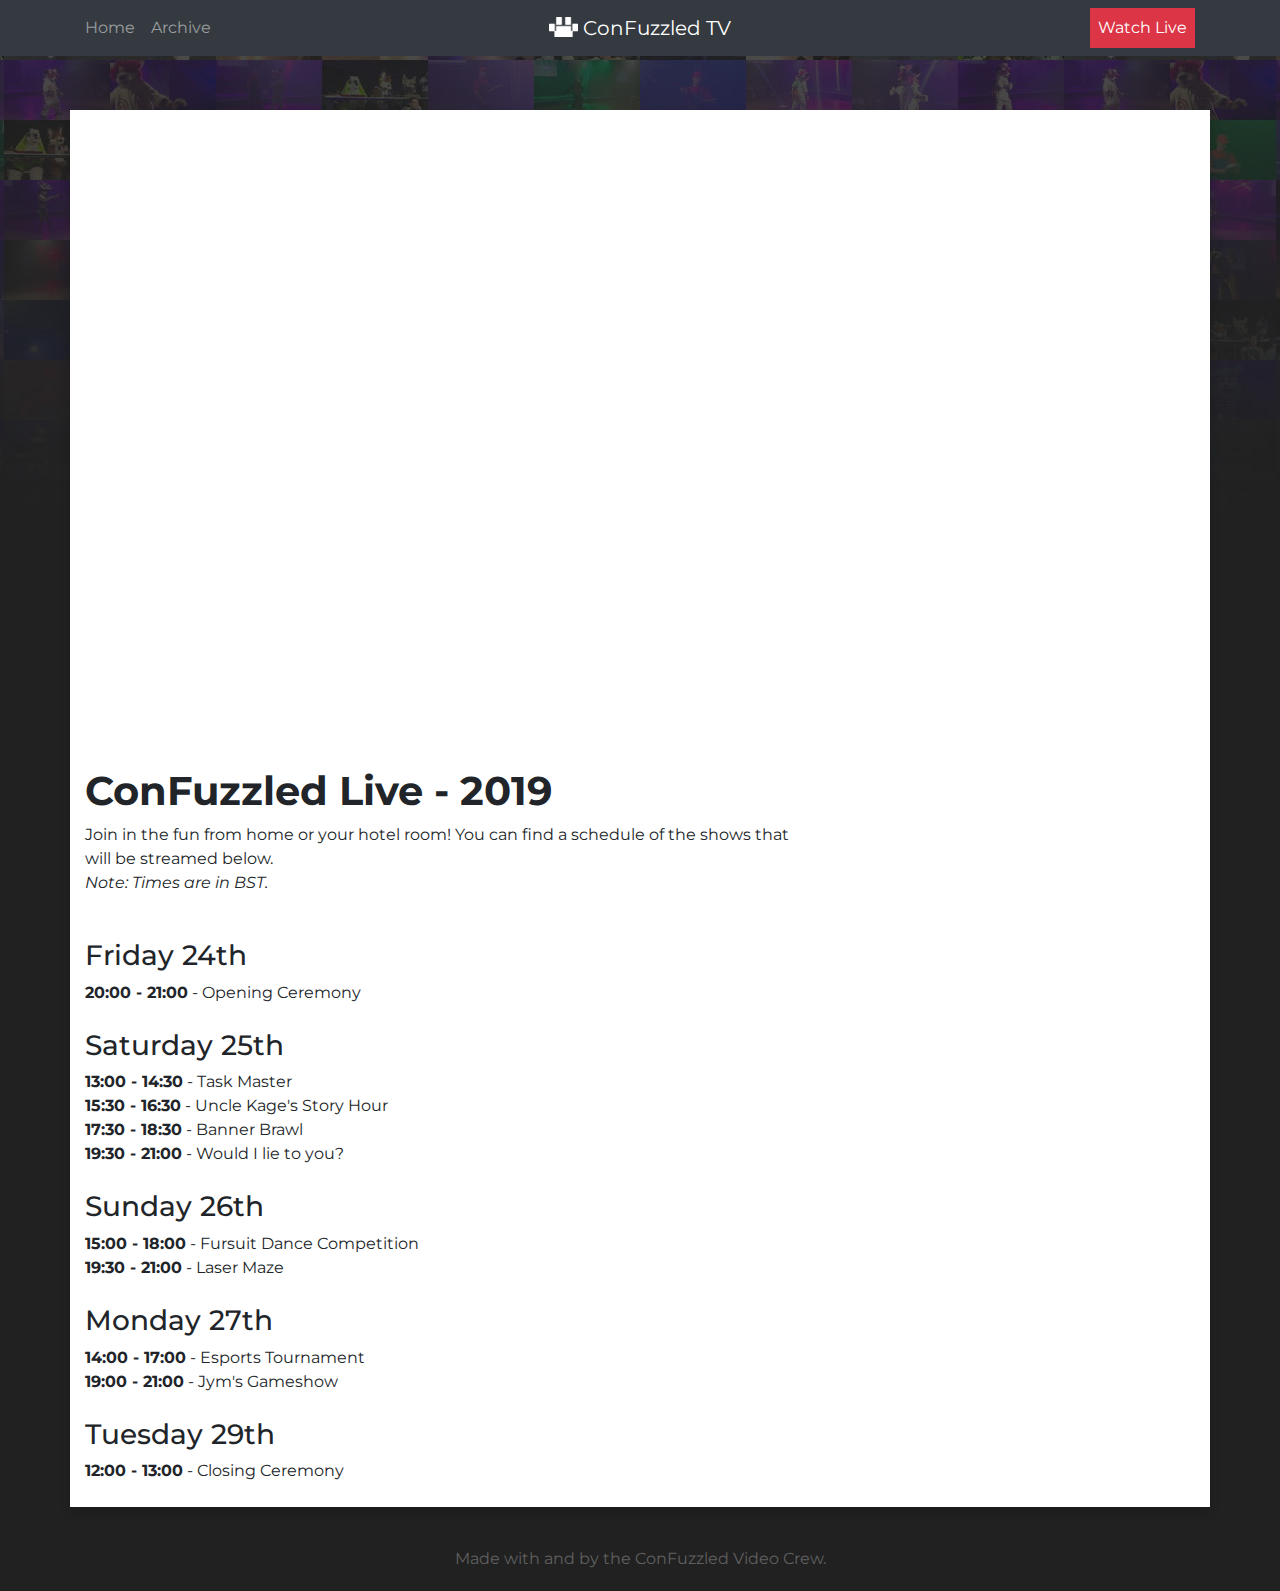
<file: live.html>
<!DOCTYPE html>
<html lang="en">
<head>
    <meta charset="UTF-8">
    <meta name="viewport" content="width=device-width, initial-scale=1.0">
    <meta http-equiv="X-UA-Compatible" content="ie=edge">
    <title>Live - ConFuzzled TV</title>

    <link href="https://vjs.zencdn.net/7.5.4/video-js.css" rel="stylesheet">

    <!-- If you'd like to support IE8 (for Video.js versions prior to v7) -->
    <script src="https://vjs.zencdn.net/ie8/1.1.2/videojs-ie8.min.js"></script>

    <link href="https://stackpath.bootstrapcdn.com/bootstrap/4.3.1/css/bootstrap.min.css" rel="stylesheet"
        integrity="sha384-ggOyR0iXCbMQv3Xipma34MD+dH/1fQ784/j6cY/iJTQUOhcWr7x9JvoRxT2MZw1T" crossorigin="anonymous">

    <link href="https://fonts.googleapis.com/css?family=Montserrat:400,700&display=swap" rel="stylesheet">

    <link rel="stylesheet" href="https://use.fontawesome.com/releases/v5.8.2/css/all.css"
        integrity="sha384-oS3vJWv+0UjzBfQzYUhtDYW+Pj2yciDJxpsK1OYPAYjqT085Qq/1cq5FLXAZQ7Ay" crossorigin="anonymous">

    <link href="/css/theme.css" rel="stylesheet">

</head>
<body>

<nav class="navbar navbar-dark navbar-expand-md bg-dark justify-content-between fixed-top">
    <div class="container">
        <button class="navbar-toggler" type="button" data-toggle="collapse" data-target=".dual-nav">
            <span class="navbar-toggler-icon"></span>
        </button>
        <div class="navbar-collapse collapse dual-nav w-50 order-1 order-md-0">
            <ul class="navbar-nav">
                <li class="nav-item">
                    <a class="nav-link pl-0" href="/"><i class="fas fa-fw  fa-home"></i> Home</a>
                </li>
                <li class="nav-item">
                    <a class="nav-link" href="/archive.html"><i class="fas fa-fw  fa-archive"></i> Archive</a>
                </li>
            </ul>
        </div>

        <a href="/" class="navbar-brand mx-auto d-block text-center order-0 order-md-1 w-25">
            <img src="/img/paw.png" id="navbar_paw">ConFuzzled TV
        </a>
        
        <div class="navbar-collapse collapse dual-nav w-50 order-2">
            <ul class="nav navbar-nav ml-auto">
                <li class="nav-item">
                    <a class="nav-link bg-danger" href="/live.html" style="color:#ffffff;"><i class="fas fa-fw fa-video"></i> Watch Live</a>
                </li>
            </ul>
        </div>
    </div>
</nav>





    <div class="container-fluid main_container">
        <div class="container content_container">
            <div class="row">
                <div class="col" style="padding:0px;">
                    <div class="embed-responsive embed-responsive-16by9">
                        <iframe class="embed-responsive-item" src="https://player.twitch.tv/?channel=cfztvlive" allowfullscreen></iframe>
                    </div>
                </div>
            </div>
            <div class="row mt-3">
                <div class="col-8">
                    <h1 class="video_title">ConFuzzled Live - 2019</h1>
                    <p class="video_description">
                        Join in the fun from home or your hotel room! You can find a schedule of the shows that will be streamed below.<br>
                        <em>Note: Times are in BST.</em>
                    </p>

                    <h3>Friday 24th</h3>
                    <strong>20:00 - 21:00</strong> - Opening Ceremony<br><br>

                    <h3>Saturday 25th</h3>
                    <strong>13:00 - 14:30</strong> - Task Master<br>
                    <strong>15:30 - 16:30</strong> - Uncle Kage's Story Hour<br>
                    <strong>17:30 - 18:30</strong> - Banner Brawl<br>
                    <strong>19:30 - 21:00</strong> - Would I lie to you?<br><br>

                    <h3>Sunday 26th</h3>
                    <strong>15:00 - 18:00</strong> - Fursuit Dance Competition<br>
                    <strong>19:30 - 21:00</strong> - Laser Maze<br><br>

                    <h3>Monday 27th</h3>
                    <strong>14:00 - 17:00</strong> - Esports Tournament<br>
                    <strong>19:00 - 21:00</strong> - Jym's Gameshow<br><br>

                    <h3>Tuesday 29th</h3>
                    <strong>12:00 - 13:00</strong> - Closing Ceremony<br><br>

                </div>

                <div class="col-4">
                
                </div>
            </div>
        </div>
    </div>
    

    <div class="container-fluid footer_container text-center">
        <div class="container">
            <div class="row">
                <div class="col">
                    Made with <i class="fas fa-heart"></i> and <i class="fas fa-paw"></i> by the ConFuzzled Video Crew.
                </div>
            </div>
        </div>
    </div>

    <script src="https://ajax.googleapis.com/ajax/libs/jquery/3.4.1/jquery.min.js"></script>
    <script src='https://vjs.zencdn.net/7.5.4/video.js'></script>
    <script src="https://stackpath.bootstrapcdn.com/bootstrap/4.3.1/js/bootstrap.min.js"
        integrity="sha384-JjSmVgyd0p3pXB1rRibZUAYoIIy6OrQ6VrjIEaFf/nJGzIxFDsf4x0xIM+B07jRM"
        crossorigin="anonymous"></script>

    <script>
        var cfz_videos;
        var urlParams = new URLSearchParams(window.location.search);
        console.log(urlParams.get('video'));
    
        function loadVideo(video){
            $(".video_title").html(video.title);
            $(".video_description").html(video.description);

             videojs('cfz_tv_vod_player').ready(function () {
                var cfzVodPlayer = this;
                cfzVodPlayer.reset();
                $('#cfz_tv_vod_player').attr('poster', video.poster);
                console.log(video.poster);
                cfzVodPlayer.src({ type: 'video/mp4', src: video.video});
            });
        }

        $(document).ready(function () {
            
            $.getJSON("videos.json", function (data) {
                cfz_videos = data;
                video_id = urlParams.get('video');
                if( (video_id!=null) && (cfz_videos[video_id]!=null)){

                    loadVideo(cfz_videos[video_id]);

                }else{
                    console.log("Video ID not specified/doesn't exist.");
                }
            });


        });
    </script>
</body>
</html>
</file>
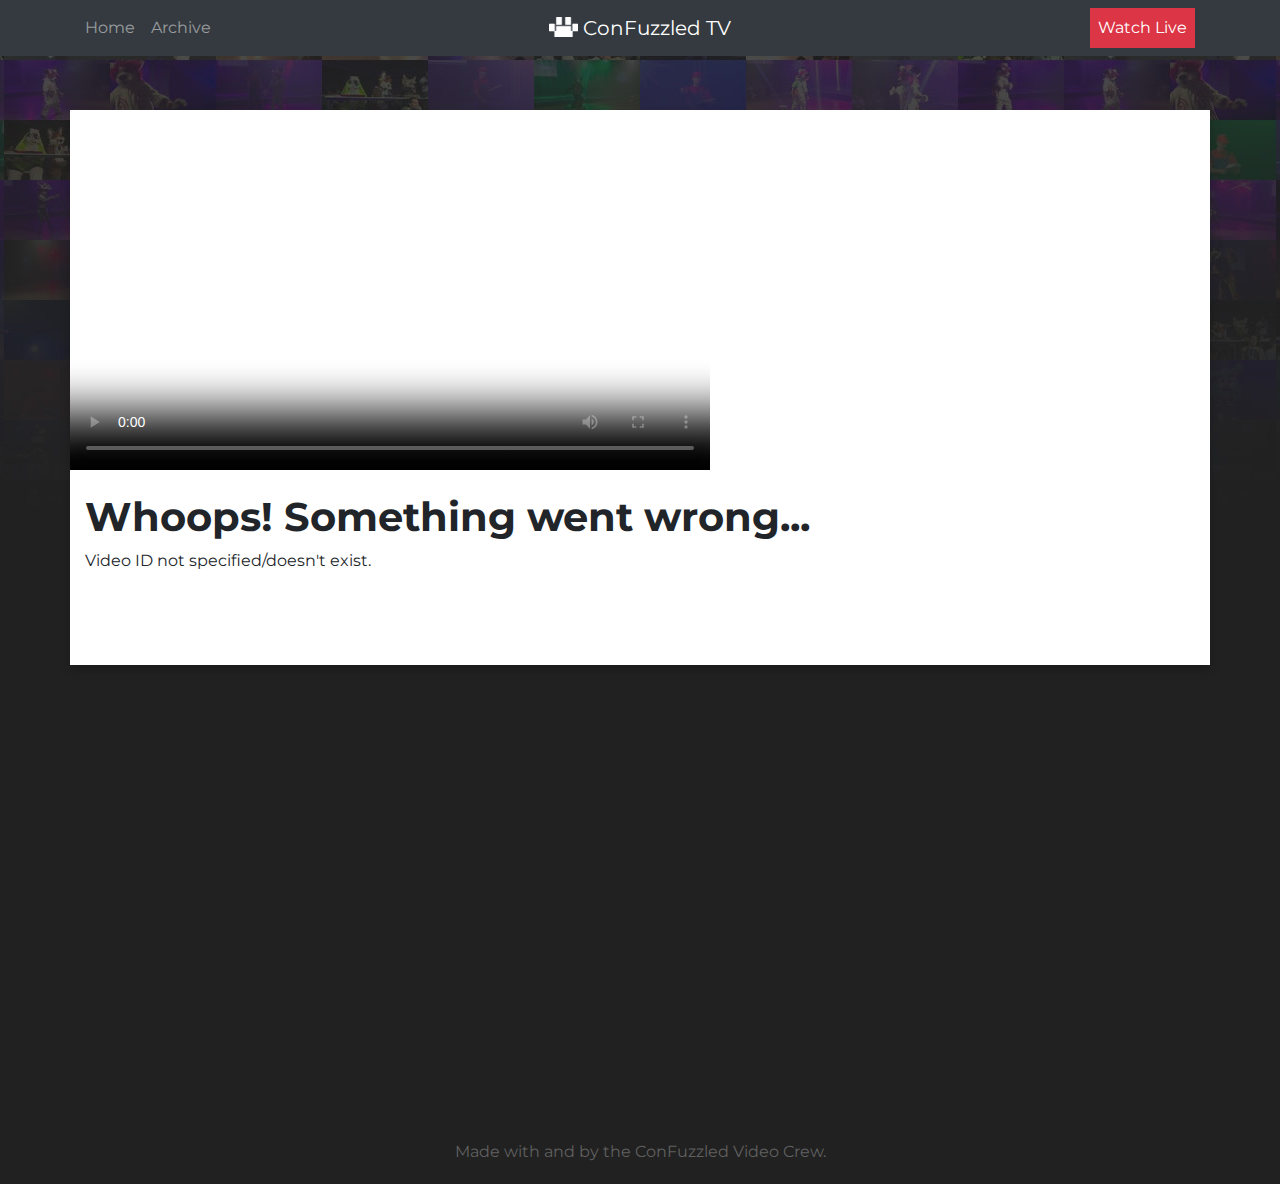
<file: player.html>
<!DOCTYPE html>
<html lang="en">
<head>
    <meta charset="UTF-8">
    <meta name="viewport" content="width=device-width, initial-scale=1.0">
    <meta http-equiv="X-UA-Compatible" content="ie=edge">
    <title>ConFuzzled TV</title>

    <link href="https://vjs.zencdn.net/7.5.4/video-js.css" rel="stylesheet">

    <!-- If you'd like to support IE8 (for Video.js versions prior to v7) -->
    <script src="https://vjs.zencdn.net/ie8/1.1.2/videojs-ie8.min.js"></script>

    <link href="https://stackpath.bootstrapcdn.com/bootstrap/4.3.1/css/bootstrap.min.css" rel="stylesheet"
        integrity="sha384-ggOyR0iXCbMQv3Xipma34MD+dH/1fQ784/j6cY/iJTQUOhcWr7x9JvoRxT2MZw1T" crossorigin="anonymous">

    <link href="https://fonts.googleapis.com/css?family=Montserrat:400,700&display=swap" rel="stylesheet">

    <link rel="stylesheet" href="https://use.fontawesome.com/releases/v5.8.2/css/all.css"
        integrity="sha384-oS3vJWv+0UjzBfQzYUhtDYW+Pj2yciDJxpsK1OYPAYjqT085Qq/1cq5FLXAZQ7Ay" crossorigin="anonymous">

    <link href="/css/theme.css" rel="stylesheet">

</head>
<body>

<nav class="navbar navbar-dark navbar-expand-md bg-dark justify-content-between fixed-top">
    <div class="container">
        <button class="navbar-toggler" type="button" data-toggle="collapse" data-target=".dual-nav">
            <span class="navbar-toggler-icon"></span>
        </button>
        <div class="navbar-collapse collapse dual-nav w-50 order-1 order-md-0">
            <ul class="navbar-nav">
                <li class="nav-item">
                    <a class="nav-link pl-0" href="/"><i class="fas fa-fw  fa-home"></i> Home</a>
                </li>
                <li class="nav-item">
                    <a class="nav-link" href="/archive.html"><i class="fas fa-fw  fa-archive"></i> Archive</a>
                </li>
            </ul>
        </div>

        <a href="/" class="navbar-brand mx-auto d-block text-center order-0 order-md-1 w-25">
            <img src="/img/paw.png" id="navbar_paw">ConFuzzled TV
        </a>
        
        <div class="navbar-collapse collapse dual-nav w-50 order-2">
            <ul class="nav navbar-nav ml-auto">
                <li class="nav-item">
                    <a class="nav-link bg-danger" href="/live.html" style="color:#ffffff;"><i class="fas fa-fw fa-video"></i> Watch Live</a>
                </li>
            </ul>
        </div>
    </div>
</nav>





    <div class="container-fluid main_container">
        <div class="container content_container">
            <div class="row">
                <div class="col" style="padding:0px;">
                    <video id="cfz_tv_vod_player" class="video-js vjs-16-9" controls preload="auto" width="640" height="360"
                        poster="https://i.imgur.com/0dRdB1w.png" data-setup="{}">
                        <p class="vjs-no-js">
                            To view this video please enable JavaScript, and consider upgrading to a web browser that
                            <a href='https://videojs.com/html5-video-support/' target='_blank'>supports HTML5 video</a>
                        </p>
                    </video>
                </div>
            </div>
            <div class="row mt-3">
                <div class="col-8">
                    <h1 class="video_title"></h1>
                    <p class="video_description"></p>
                </div>

                <div class="col-4">
                
                </div>
            </div>
        </div>
    </div>
    

    <div class="container-fluid footer_container text-center">
        <div class="container">
            <div class="row">
                <div class="col">
                    Made with <i class="fas fa-heart"></i> and <i class="fas fa-paw"></i> by the ConFuzzled Video Crew.
                </div>
            </div>
        </div>
    </div>

    <script src="https://ajax.googleapis.com/ajax/libs/jquery/3.4.1/jquery.min.js"></script>
    <script src='https://vjs.zencdn.net/7.5.4/video.js'></script>
    <script src="https://stackpath.bootstrapcdn.com/bootstrap/4.3.1/js/bootstrap.min.js"
        integrity="sha384-JjSmVgyd0p3pXB1rRibZUAYoIIy6OrQ6VrjIEaFf/nJGzIxFDsf4x0xIM+B07jRM"
        crossorigin="anonymous"></script>

    <script>
        var cfz_videos;
        var urlParams = new URLSearchParams(window.location.search);
        console.log(urlParams.get('video'));
    
        function loadVideo(video){
            $(".video_title").html(video.title);
            document.title = video.title + " - ConFuzzled TV";
            $(".video_description").html(video.description);

             videojs('cfz_tv_vod_player').ready(function () {
                var cfzVodPlayer = this;
                cfzVodPlayer.reset();
                $('#cfz_tv_vod_player').attr('poster', video.poster);
                console.log(video.poster);
                cfzVodPlayer.src({ type: 'video/mp4', src: video.video});
            });
        }

        $(document).ready(function () {
            
            $.getJSON("videos.json", function (data) {
                cfz_videos = data;
                video_id = urlParams.get('video');
                if( (video_id!=null) && (cfz_videos[video_id]!=null)){

                    loadVideo(cfz_videos[video_id]);

                }else{
                    $(".video_title").html("Whoops! Something went wrong...");
                    document.title = "Error - ConFuzzled TV";
                    $(".video_description").html("Video ID not specified/doesn't exist.");
                    console.log("Video ID not specified/doesn't exist.");
                }
            });


        });
    </script>
</body>
</html>
</file>
<file: css/theme.css>
/*



        CFZ 2019 Theme




*/


body{
    font-family: 'Montserrat', sans-serif;
    background-image: url("/img/bg.jpg");
    background-position: center top;
    background-repeat: repeat-x;
    background-color: #212121;
}

h1{
    font-family: 'Montserrat', sans-serif;
    font-weight: 700;
}

.main_container{
    margin-top:110px;
    min-height: 110vh;
}

.content_container{
    background-color:#ffffff;
    -webkit-box-shadow: 0px 5px 10px 0px rgba(0,0,0,0.2);
    -moz-box-shadow: 0px 5px 10px 0px rgba(0,0,0,0.2);
    box-shadow: 0px 5px 10px 0px rgba(0,0,0,0.2);
}

.video_description{
    min-height:100px;
}

.footer_container{
    color:#606060;
    margin-top:40px;
    margin-bottom:20px;
}

#navbar_paw{
    max-height:20px;
    margin-right: 5px;
    margin-top:-6px;
}

.card{
    border-radius: 0px;
}

.card-title{
    font-weight: 700;
}

.card-img-top{
    border:0px;
    border-radius: 0px;
}

  a:link,a:visited {
   color: #0E0E0E;
   text-decoration: none;
   target-new: none;
  }
  a:hover {
   color: #0E0E0E;
   text-decoration: underline;
   target-new: none;
  }


/* VIDEO JS */
.video-js .vjs-menu-button-inline.vjs-slider-active,.video-js .vjs-menu-button-inline:focus,.video-js .vjs-menu-button-inline:hover,.video-js.vjs-no-flex .vjs-menu-button-inline {
    width: 10em
}

.video-js .vjs-controls-disabled .vjs-big-play-button {
    display: none!important
}

.video-js .vjs-control {
    width: 3em
}

.video-js .vjs-menu-button-inline:before {
    width: 1.5em
}

.vjs-menu-button-inline .vjs-menu {
    left: 3em
}

.vjs-paused.vjs-has-started.video-js .vjs-big-play-button,.video-js.vjs-ended .vjs-big-play-button,.video-js.vjs-paused .vjs-big-play-button {
    display: block
}

.video-js .vjs-load-progress div,.vjs-seeking .vjs-big-play-button,.vjs-waiting .vjs-big-play-button {
    display: none!important
}

.video-js .vjs-mouse-display:after,.video-js .vjs-play-progress:after {
    padding: 0 .4em .3em
}

.video-js.vjs-ended .vjs-loading-spinner {
    display: none;
}

.video-js.vjs-ended .vjs-big-play-button {
    display: block !important;
}

.video-js *,.video-js:after,.video-js:before {
    box-sizing: inherit;
    font-size: inherit;
    color: inherit;
    line-height: inherit
}

.video-js.vjs-fullscreen,.video-js.vjs-fullscreen .vjs-tech {
    width: 100%!important;
    height: 100%!important
}

.video-js {
    font-size: 14px;
    overflow: hidden
}

.video-js .vjs-control {
    color: inherit
}

.video-js .vjs-menu-button-inline:hover,.video-js.vjs-no-flex .vjs-menu-button-inline {
    width: 8.35em
}

.video-js .vjs-volume-menu-button.vjs-volume-menu-button-horizontal:hover .vjs-menu .vjs-menu-content {
    height: 3em;
    width: 6.35em
}

.video-js .vjs-control:focus:before,.video-js .vjs-control:hover:before {
    text-shadow: 0 0 1em #fff,0 0 1em #fff,0 0 1em #fff
}

.video-js .vjs-spacer,.video-js .vjs-time-control {
    display: -webkit-box;
    display: -moz-box;
    display: -ms-flexbox;
    display: -webkit-flex;
    display: flex;
    -webkit-box-flex: 1 1 auto;
    -moz-box-flex: 1 1 auto;
    -webkit-flex: 1 1 auto;
    -ms-flex: 1 1 auto;
    flex: 1 1 auto
}

.video-js .vjs-time-control {
    -webkit-box-flex: 0 1 auto;
    -moz-box-flex: 0 1 auto;
    -webkit-flex: 0 1 auto;
    -ms-flex: 0 1 auto;
    flex: 0 1 auto;
    width: auto
}

.video-js .vjs-time-control.vjs-time-divider {
    width: 14px
}

.video-js .vjs-time-control.vjs-time-divider div {
    width: 100%;
    text-align: center
}

.video-js .vjs-time-control.vjs-current-time {
    margin-left: 1em
}

.video-js .vjs-time-control .vjs-current-time-display,.video-js .vjs-time-control .vjs-duration-display {
    width: 100%
}

.video-js .vjs-time-control .vjs-current-time-display {
    text-align: right
}

.video-js .vjs-time-control .vjs-duration-display {
    text-align: left
}

.video-js .vjs-play-progress:before,.video-js .vjs-progress-control .vjs-play-progress:before,.video-js .vjs-remaining-time,.video-js .vjs-volume-level:after,.video-js .vjs-volume-level:before,.video-js.vjs-live .vjs-time-control.vjs-current-time,.video-js.vjs-live .vjs-time-control.vjs-duration,.video-js.vjs-live .vjs-time-control.vjs-time-divider,.video-js.vjs-no-flex .vjs-time-control.vjs-remaining-time {
    display: none
}

.video-js.vjs-no-flex .vjs-time-control {
    display: table-cell;
    width: 4em
}

.video-js .vjs-progress-control {
    position: absolute;
    left: 0;
    right: 0;
    width: 100%;
    height: .5em;
    top: -.5em
}

.video-js .vjs-progress-control .vjs-load-progress,.video-js .vjs-progress-control .vjs-play-progress,.video-js .vjs-progress-control .vjs-progress-holder {
    height: 100%
}

.video-js .vjs-progress-control .vjs-progress-holder {
    margin: 0
}

.video-js .vjs-progress-control:hover {
    height: 1.5em;
    top: -1.5em
}

.video-js .vjs-control-bar {
    -webkit-transition: -webkit-transform .1s ease 0s;
    -moz-transition: -moz-transform .1s ease 0s;
    -ms-transition: -ms-transform .1s ease 0s;
    -o-transition: -o-transform .1s ease 0s;
    transition: transform .1s ease 0s
}

.video-js.not-hover.vjs-has-started.vjs-paused.vjs-user-active .vjs-control-bar,.video-js.not-hover.vjs-has-started.vjs-paused.vjs-user-inactive .vjs-control-bar,.video-js.not-hover.vjs-has-started.vjs-playing.vjs-user-active .vjs-control-bar,.video-js.not-hover.vjs-has-started.vjs-playing.vjs-user-inactive .vjs-control-bar,.video-js.vjs-has-started.vjs-playing.vjs-user-inactive .vjs-control-bar {
    visibility: visible;
    opacity: 1;
    -webkit-backface-visibility: hidden;
    -webkit-transform: translateY(3em);
    -moz-transform: translateY(3em);
    -ms-transform: translateY(3em);
    -o-transform: translateY(3em);
    transform: translateY(3em);
    -webkit-transition: -webkit-transform 1s ease 0s;
    -moz-transition: -moz-transform 1s ease 0s;
    -ms-transition: -ms-transform 1s ease 0s;
    -o-transition: -o-transform 1s ease 0s;
    transition: transform 1s ease 0s
}

.video-js.not-hover.vjs-has-started.vjs-paused.vjs-user-active .vjs-progress-control,.video-js.not-hover.vjs-has-started.vjs-paused.vjs-user-inactive .vjs-progress-control,.video-js.not-hover.vjs-has-started.vjs-playing.vjs-user-active .vjs-progress-control,.video-js.not-hover.vjs-has-started.vjs-playing.vjs-user-inactive .vjs-progress-control,.video-js.vjs-has-started.vjs-playing.vjs-user-inactive .vjs-progress-control {
    height: .25em;
    top: -.25em;
    pointer-events: none;
    -webkit-transition: height 1s,top 1s;
    -moz-transition: height 1s,top 1s;
    -ms-transition: height 1s,top 1s;
    -o-transition: height 1s,top 1s;
    transition: height 1s,top 1s
}

.video-js.not-hover.vjs-has-started.vjs-paused.vjs-user-active.vjs-fullscreen .vjs-progress-control,.video-js.not-hover.vjs-has-started.vjs-paused.vjs-user-inactive.vjs-fullscreen .vjs-progress-control,.video-js.not-hover.vjs-has-started.vjs-playing.vjs-user-active.vjs-fullscreen .vjs-progress-control,.video-js.not-hover.vjs-has-started.vjs-playing.vjs-user-inactive.vjs-fullscreen .vjs-progress-control,.video-js.vjs-has-started.vjs-playing.vjs-user-inactive.vjs-fullscreen .vjs-progress-control {
    opacity: 0;
    -webkit-transition: opacity 1s ease 1s;
    -moz-transition: opacity 1s ease 1s;
    -ms-transition: opacity 1s ease 1s;
    -o-transition: opacity 1s ease 1s;
    transition: opacity 1s ease 1s
}

.video-js.vjs-live .vjs-live-control {
    margin-left: 1em
}

.video-js .vjs-big-play-button {
    top: 50%;
    left: 50%;
    margin-left: -1em;
    margin-top: -1em;
    width: 2em;
    height: 2em;
    line-height: 2em;
    border: none;
    border-radius: 50%;
    font-size: 3.5em;
    background-color: rgba(0,0,0,.45);
    color: #fff;
    -webkit-transition: border-color .4s,outline .4s,background-color .4s;
    -moz-transition: border-color .4s,outline .4s,background-color .4s;
    -ms-transition: border-color .4s,outline .4s,background-color .4s;
    -o-transition: border-color .4s,outline .4s,background-color .4s;
    transition: border-color .4s,outline .4s,background-color .4s
}

.video-js .vjs-menu-button-popup .vjs-menu {
    left: -3em
}

.video-js .vjs-menu-button-popup .vjs-menu .vjs-menu-content {
    background-color: transparent;
    width: 12em;
    left: -1.5em;
    padding-bottom: .5em
}

.video-js .vjs-menu-button-popup .vjs-menu .vjs-menu-item,.video-js .vjs-menu-button-popup .vjs-menu .vjs-menu-title {
    background-color: #151b17;
    margin: .3em 0;
    padding: .5em;
    border-radius: .3em
}

.video-js .vjs-menu-button-popup .vjs-menu .vjs-menu-item.vjs-selected {
    background-color: #2483d5
}

.video-js .vjs-big-play-button {
    background-color: rgba(255,255,255,0.25);
    font-size: 3.5em;
    border-radius: 50%;
    height: 2em !important;
    line-height: 2em !important;
    margin-top: -1em !important
}

.video-js:hover .vjs-big-play-button,.video-js .vjs-big-play-button:focus,.video-js .vjs-big-play-button:active {
    background-color: rgba(255,255,255,0.45)
}

.video-js .vjs-loading-spinner {
    border-color: rgba(255,255,255,0.7)
}

.video-js .vjs-control-bar2 {
    background-color: #010000
}

.video-js .vjs-control-bar {
    background-color: rgba(1,0,0,0.66) !important;
    color: #ffffff;
    font-size: 12px
}

.video-js .vjs-play-progress,.video-js  .vjs-volume-level {
    background-color: #cccccc
}

.video-js  .vjs-progress-holder {
    font-size: 1.7em;
    border-radius: 10px;
}

.video-js .vjs-progress-holder .vjs-play-progress, .video-js .vjs-progress-holder .vjs-load-progress, .video-js .vjs-progress-holder .vjs-load-progress div, .video-js .vjs-slider,.vjs-volume-level {
    border-radius: 10px;
}

.video-js .vjs-load-progress {
    background: rgba(255,255,255,0.2);
}
</file>
